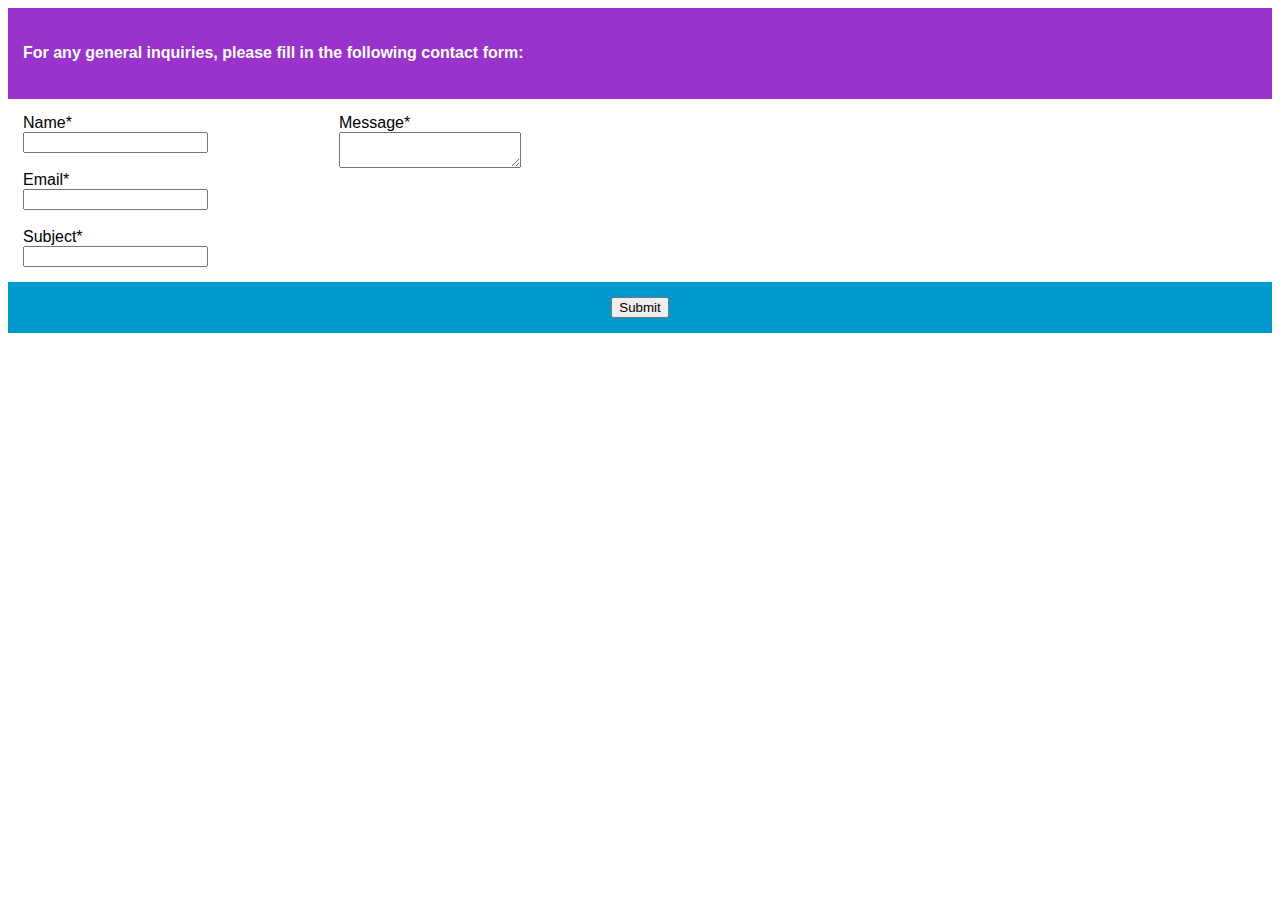
<file: index.html>
<!DOCTYPE html>
<html>
<head>
	<title>form</title>
	<link rel="stylesheet" type="text/css" href="finals.css">
	<meta charset="UTF-8">
	<meta name="viewport" content="width=device-width, initial-scale=1">
</head>
<body>
	<div class="header">
		<h4>For any general inquiries, please fill in the following contact form:</h4>
	</div>
	<form>
	<div class="row">
		<div class="col-1 col-s-1">
			<label for="name" id="lab">Name*</label><br>
			<input type="text" name="Name"><br><br>
			<label for="email" id="lab">Email*</label><br>
			<input type="text" name="Email"><br><br>
			<label for="subject" id="lab">Subject*</label><br>
			<input type="text" name="subject"><br>
		</div>
		<div class="col-2 col-s-2">
			<label for="message" id="lab">Message*</label><br>
			<textarea name="message"></textarea><br>
		</div>
		</div>	
		<div class="footer">
			<input type="submit" name="Submit">
		</div>
	</form>
</body>
</html>
</file>
<file: finals.css>
*{
	box-sizing: border-box;
}
.row::after {
  content: "";
  clear: both;
  display: table;
}
[class*="col-"] {
  float: left;
  padding: 15px;
}

html {
  font-family: "Lucida Sans", sans-serif;
}
.header {
  background-color: #9933cc;
  color: #ffffff;
  padding: 15px;
}
.footer {
  background-color: #0099cc;
  color: #ffffff;
  text-align: center;
  font-size: 12px;
  padding: 15px;
}
[class*="col-"] {
  width: 100%;
}
@media only screen and (min-width: 768px){
	.col-1 {width: 25%;}
	.col-2 {width: 50%;}
}
@media only screen and (min-width: 600px) {
	.col-s-1 {width: 25%;}
	.col-s-2 {width: 50%;}
}
</file>
